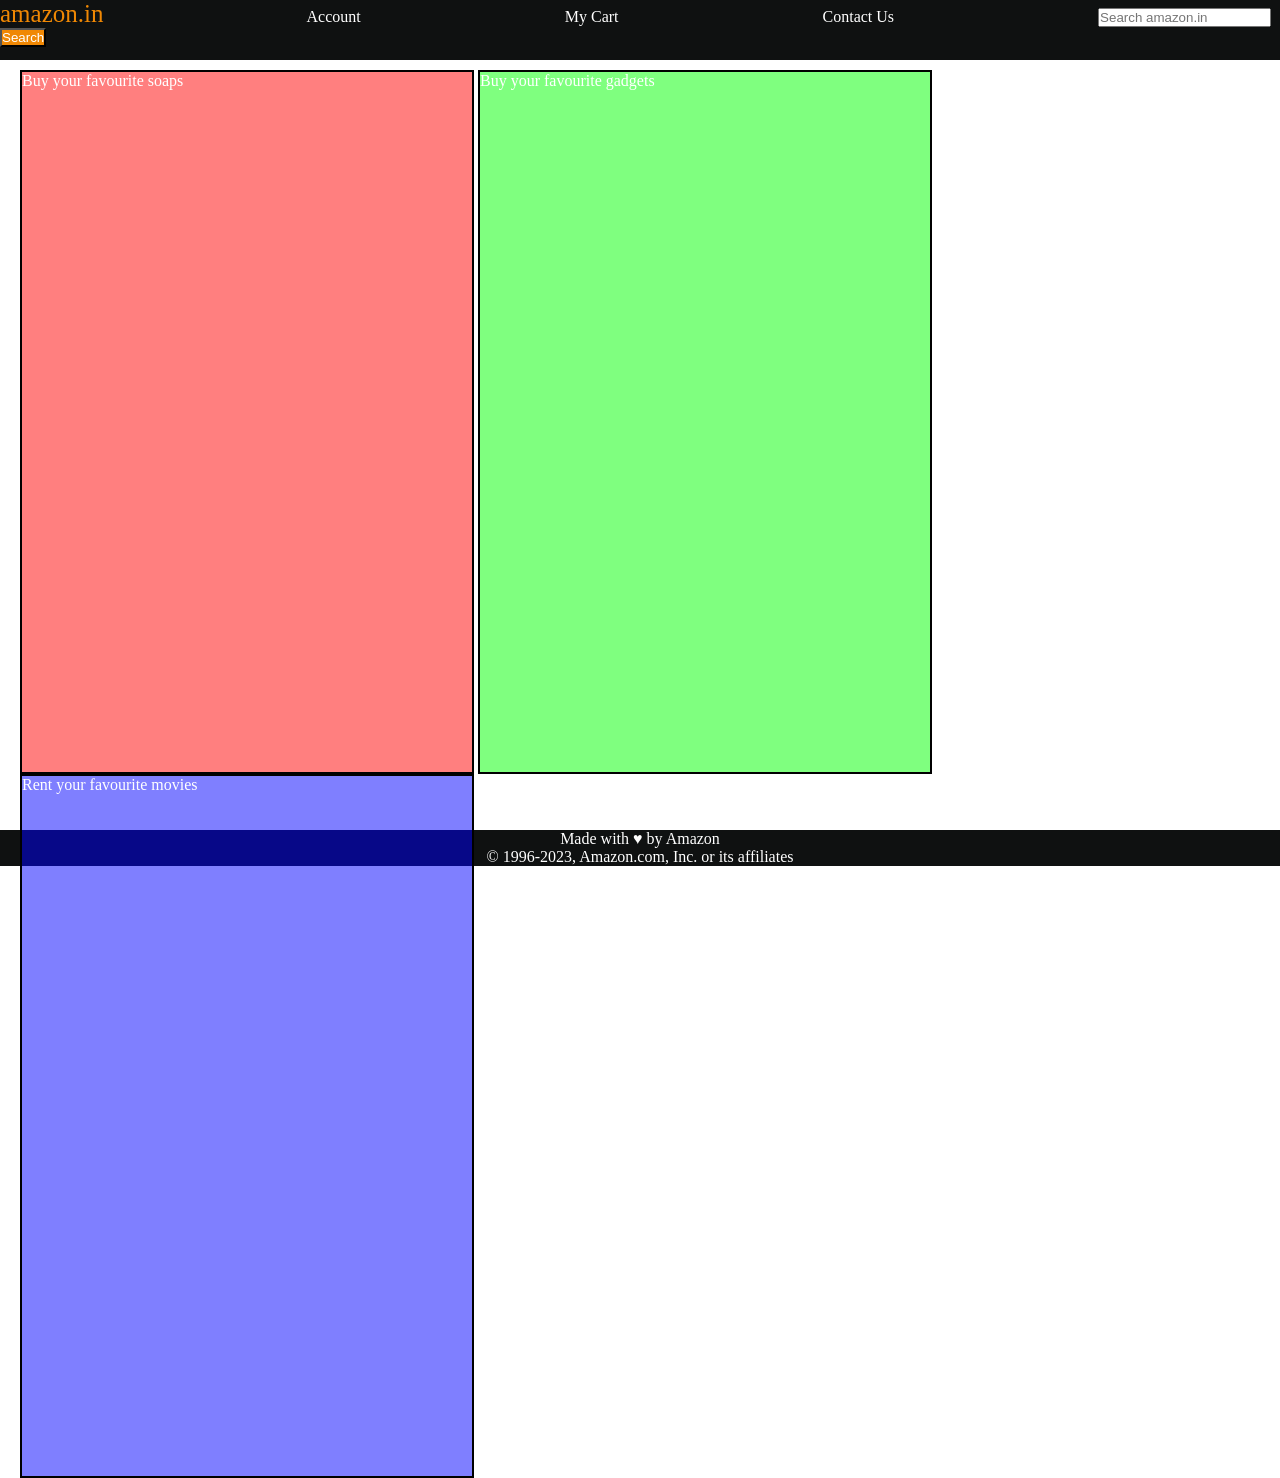
<file: practice/index.html>
<!DOCTYPE html>
<html lang="en">
<head>
    <meta charset="UTF-8">
    <meta name="viewport" content="width=device-width, initial-scale=1.0">
    <title>CSS Level 2</title>
    <link rel="stylesheet" href="style.css">
</head>
<body>
    <header>
        <div id="navbar">
        <a id="logo">amazon.in</a>
        <a>Account</a>
        <a>My Cart</a>
        <a>Contact Us</a>
        <input placeholder="Search amazon.in">
        <button>Search</button>
    </div>
    </header>
    <div id="content">
        <div class="contentBox" style="background-color: rgba(255,0,0,0.5);">Buy your favourite soaps</div>
        <div class="contentBox" style="background-color: rgba(0,255,0,0.5);">Buy your favourite gadgets</div>
        <div class="contentBox" style="background-color: rgba(0,0,255,0.5);">Rent your favourite movies</div>
        
    </div>
    <footer>
        Made with &hearts; by Amazon <br>
        &#169; 1996-2023, Amazon.com, Inc. or its affiliates
    </footer>
    
    
</body>
</html>
</file>
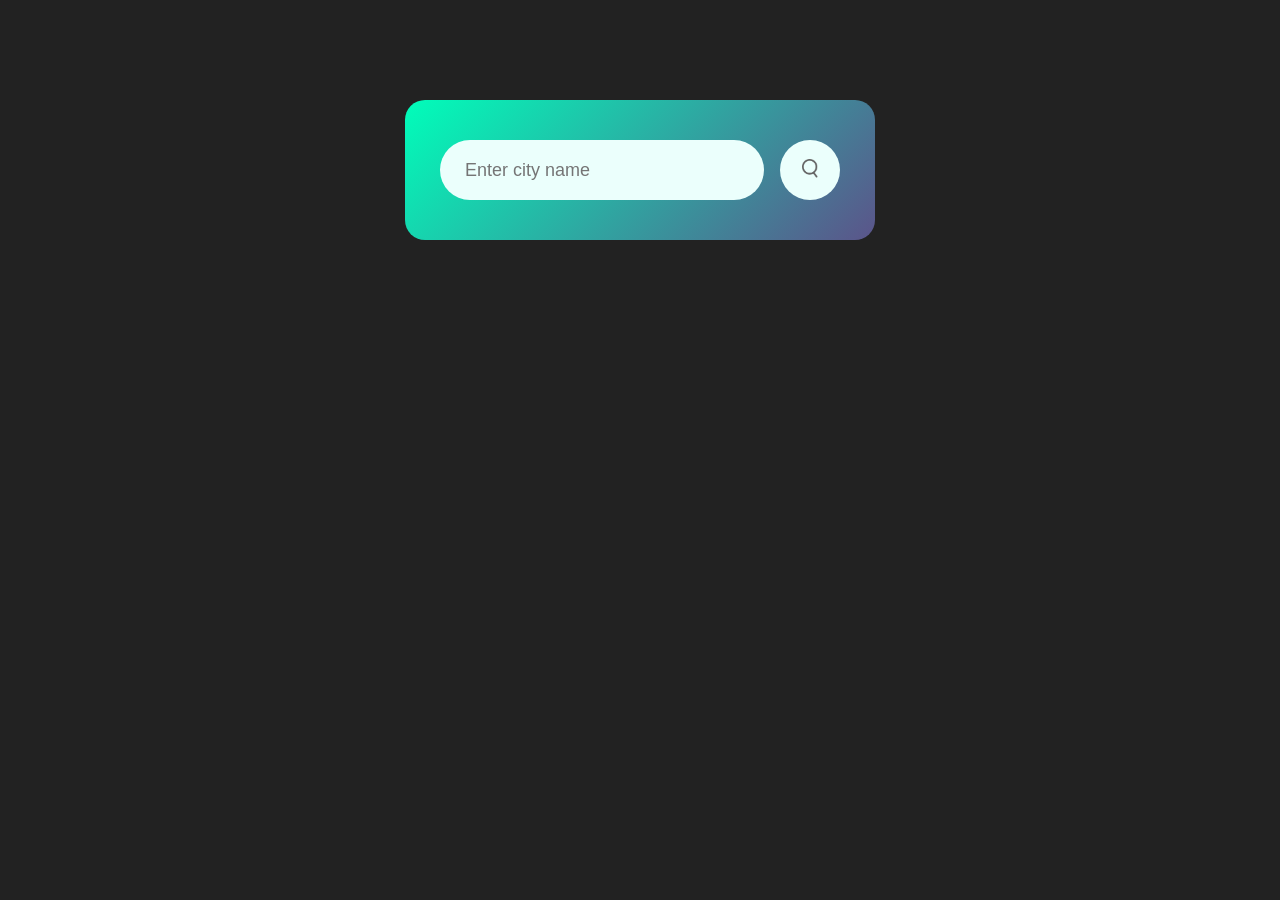
<file: WEATHER-APP/index.html>
<!DOCTYPE html>
<html lang="en">
<head>
    <meta charset="UTF-8">
    <meta name="viewport" content="width=device-width, initial-scale=1.0">
    <title>Weather App - Easy Tutorials</title>
    <link rel="stylesheet" href="style.css">
</head>
<body>

<div class="card">
    <div class="search">
        <input type="text" placeholder="Enter city name"
        spellcheck="false">
        <button><img src="images/search.png" alt="Search"></button>
    </div>
    <div class="error">
        <p> Invalid city name</p>
    </div>
    <div class="weather">
        <img src="images/rain.png" class="weather-icon">
        <h1 class="temp">22°C</h1>
        <h2 class="city">New York</h2>
        <div class="details">
            <div class="col">
                <img src="images/humidity.png">
                <div>
                    <p class="humidity">50%</p>
                    <p>Humidity</p>   
                </div>
            </div>
            <div class="col">
                <img src="images/wind.png">
                <div>
                    <p class="wind">15 km/h</p>
                    <p>Wind Speed</p>   
                </div>
            </div>
        </div>
    </div>
</div>

<script>


// iss project me koi doubt? abhi toh nhi easy h
// firse khud bna skti ho? bina dkehge? nhi ok koi bat nhi
// dusra banao ab project haa krungi
// phle isko github pe dalo 

// apke liye ek task h
// apko ye show krana h ki sunrise aur sunset kb hoga
// iska data api pe h

const apiKey = "f9c56d4faeb3c338c439eccbbdd6ba1e";
//const apiUrl = "https://api.openweathermap.org/data/2.5/weather?units=metric&q=bangalore";
//const apiUrl = "https://api.openweathermap.org/data/2.5/weather?units=metric&q=bangalore";
const apiUrl = "https://api.openweathermap.org/data/2.5/weather?units=metric&q=";

const searchBox = document.querySelector(".search input");
const searchBtn = document.querySelector(".search button");
const weatherIcon = document.querySelector(".weather-icon");

async function checkWeather(city){
    const response = await fetch(apiUrl + city +`&appid=${apiKey}`);

    if(response.status == 404){
        document.querySelector(".error").style.display = "block";
        document.querySelector(".weather").style.display = "none";
    }else{
        var data = await response.json();

    document.querySelector(".city").innerHTML = data.name;
    document.querySelector(".temp").innerHTML = Math.round(data.main.temp) + "°C";
    document.querySelector(".humidity").innerHTML = data.main.humidity + "%";
    document.querySelector(".wind").innerHTML = data.wind.speed + "km/h";

    if(data.weather[0].main == "Clouds"){
        weatherIcon.src = "images/clouds.png";
    }
    else if(data.weather[0].main == "Clear"){
        weatherIcon.src = "images/clear.png";
    }
    else if(data.weather[0].main == "Rain"){
        weatherIcon.src = "images/rain.png";
    }
    else if(data.weather[0].main == "Drizzle"){
        weatherIcon.src = "images/drizzle.png";
    }
    else if(data.weather[0].main == "Mist"){
        weatherIcon.src = "images/mist.png";
    }

    document.querySelector(".weather").style.display ="block";
    document.querySelector(".error").style.display = "none";


    }
    
}

searchBtn.addEventListener("click", () => {
    checkWeather(searchBox.value);
});


checkWeather();
</script>
    
</body>
</html>
</file>
<file: practice/style.css>
*{
    padding: 0;
    margin: 0;
    color: white;
}

#navbar{
    height: 60px;
    background-color: #0f1111;

}

button{
    background-color: #f08804;
}

#logo{
    color: #f08804;
    font-size: 25px;
}
a{
    margin-right: 200px;
}

.contentBox{
    height: 700px;
    width: 450px;
    border: 2px solid black;
    display: inline-block;
    
}

#content{
    height: 750px;
    padding:10px;
    margin-left:10px;

}
footer{
    background-color: #0f1111;
    color: white;
    text-align: center;
}
</file>
<file: WEATHER-APP/style.css>
*{
    margin: 0;
    padding: 0;
    font-family: 'Poppins' , sans-serif;
    box-sizing: border-box;
}

body{
    background: #222;
    
}
.card{
    width: 90%;
    max-width: 470px;
    background: linear-gradient(135deg, #00feba, #5b548a);
    color: #fff;
    margin: 100px auto 0;
    border-radius: 20px;
    padding: 40px 35px;
    text-align: center;
}
.search{
    width: 100%;
    display: flex;
    align-items: center;
    justify-content: space-between;
}
.search input{
    border: 0;
    outline: 0;
    background: #ebfffc;
    color: #555;
    padding: 10px 25px;
    height: 60px;
    border-radius: 30px;
    flex: 1;
    margin-right: 16px;
    font-size: 18px;
}
.search button {
    border: 0;
    outline: 0;
    background: #ebfffc;
    border-radius: 50%;
    width: 60px;
    height: 60px;
    cursor: pointer;
}

.search button img {
    width: 16px;
}
.weather-icon{
    width: 170px;
    margin-top: 30px;
}
.weather h1{
    font-size: 80px;
    font-weight: 500;
}
.weather h2{
    font-size: 45px;
    font-weight: 400;
    margin-top: -10px;
}
.details{
    display: flex;
    align-items: center;
    justify-content: space-between;
    padding: 0 20px;
    margin-top: 50px;
}
.col{
    display: flex;
    align-items: center;
    text-align: left;
}
.col img{
    width: 40px;
    margin-top: 10px;
}
.humidity, .wind{
    font-size: 28px;
    margin-top: -6px;
}
.weather{
    display: none;
}

.error{
    text-align: left;
    margin-left: 10px;
    font-size: 14px;
    margin-top: 10px;
    display: none;
}
</file>
